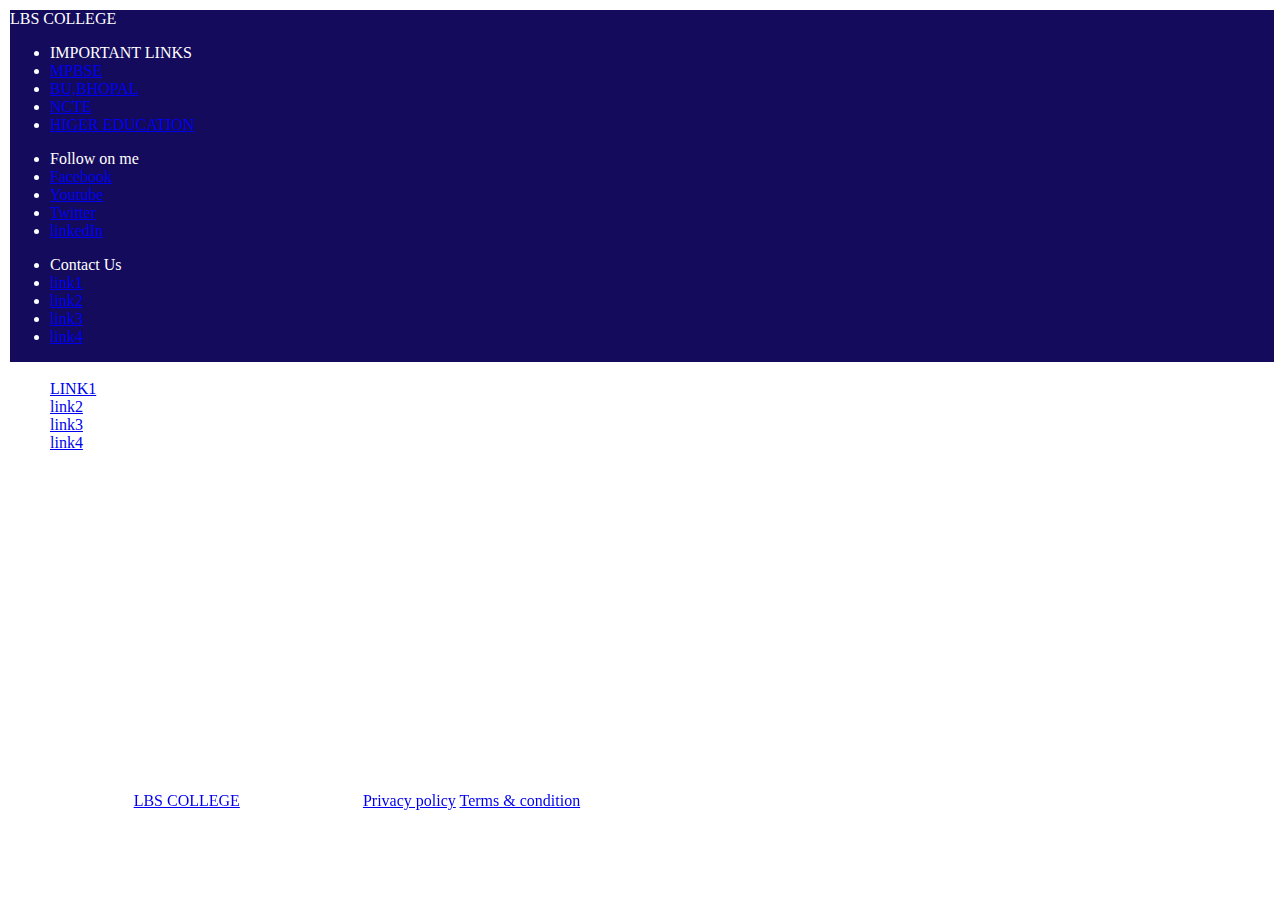
<file: footer2.html>
<!DOCTYPE html>
<html>
    <head>
        <title>footer</title>
        <style>
            footer{
                width: 100%;
                height: 22rem;
                border: 2px solid;
                background-color:  #140B5C;
                color: white;
            }
            .footerdiv{
                display: flex;
                flex-direction: row;
            }
            .map{
                margin-top: 1rem;
               margin-left: 2rem;
            }
            iframe{
               width: 22rem;
                height: 20rem;
            }
            .footersbdiv{
                display: flex;
                flex-direction: row;
                }
                .footersbdiv li{
                    list-style: none;
                    padding: 0.2rem;
                }
                .footersbdiv li a{
                    text-decoration: none;
                    color: white;
                }
        
        .linked{
                    font-size:1.2rem;
                    text-decoration: underline;
                }
        </style>
    </head>
    <body>
       
    </body>
</html>
<!-- footer -->
<footer>
    <div class="content">
      <div class="top">
        <div class="logo-details">
          <i class="fab fa-slack"></i>
          <span class="logo_name">LBS COLLEGE</span>
        </div>
        <div class="media-icons">
          <a href="#"><i class="fab fa-facebook-f"></i></a>
          <a href="#"><i class="fab fa-twitter"></i></a>
          <a href="#"><i class="fab fa-instagram"></i></a>
          <a href="#"><i class="fab fa-linkedin-in"></i></a>
          <a href="#"><i class="fab fa-youtube"></i></a>
        </div>
      </div>
      <div class="link-boxes">
        <ul class="box">
          <li class="link_name">IMPORTANT LINKS</li>
          <li><a href="#">MPBSE</a></li>
          <li><a href="#">BU,BHOPAL</a></li>
          <li><a href="#">NCTE</a></li>
          <li><a href="#">HIGER EDUCATION</a></li>
        </ul>
        <ul class="box">
          <li class="link_name">Follow on me</li>
          <li><a href="#">Facebook</a></li>
          <li><a href="#">Youtube</a></li>
          <li><a href="#"> Twitter</a></li>
          <li><a href="#">linkedIn</a></li>
        </ul>
        <ul class="box">
          <li class="link_name">Contact Us</li>
          <li><a href="#">link1</a></li>
          <li><a href="#">link2</a></li>
          <li><a href="#">link3</a></li>
          <li><a href="#">link4</a></li>
        </ul>
        <!-- <ul class="box" id="box1">
  <li><input type="text" placeholder="enter your name"></li>
  <li><input type="text" placeholder="mobile no"></li>
  <li><input type="text" placeholder="email"></li>
  <li><input type="button" value="submit"></li>
        </ul> -->
        <ul class="box">
          <li class="link_name">Courses</li>
          <li><a href="#">LINK1</a></li>
          <li><a href="#">link2</a></li>
          <li><a href="#">link3</a></li>
          <li><a href="#">link4</a></li>
        </ul>
        <div class="box input-box">
            
                <iframe src="https://www.google.com/maps/embed?pb=!1m18!1m12!1m3!1d29521.08105176448!2d77.07347196664837!3d22.348525901370476!2m3!1f0!2f0!3f0!3m2!1i1024!2i768!4f13.1!3m3!1m2!1s0x397d70da30805abf%3A0x1368c14a9092d58b!2sHarda%2C%20Madhya%20Pradesh%20461331!5e0!3m2!1sen!2sin!4v1670057032595!5m2!1sen!2sin" width="300" height="250" style="border:0;" allowfullscreen="" loading="lazy" referrerpolicy="no-referrer-when-downgrade"></iframe> -->
            </div>
          
      </div>
    </div> 
     <div class="bottom-details">
      <div class="bottom_text">
        <span class="copyright_text">Copyright @ 2023 <a href="#">LBS COLLEGE</a>All rights reserved</span>
        <span class="policy_terms">
          <a href="#">Privacy policy</a>
          <a href="#">Terms & condition</a>
        </span>
      </div>
    </div>
  </footer>
  
  </body>
  </html>
</file>
